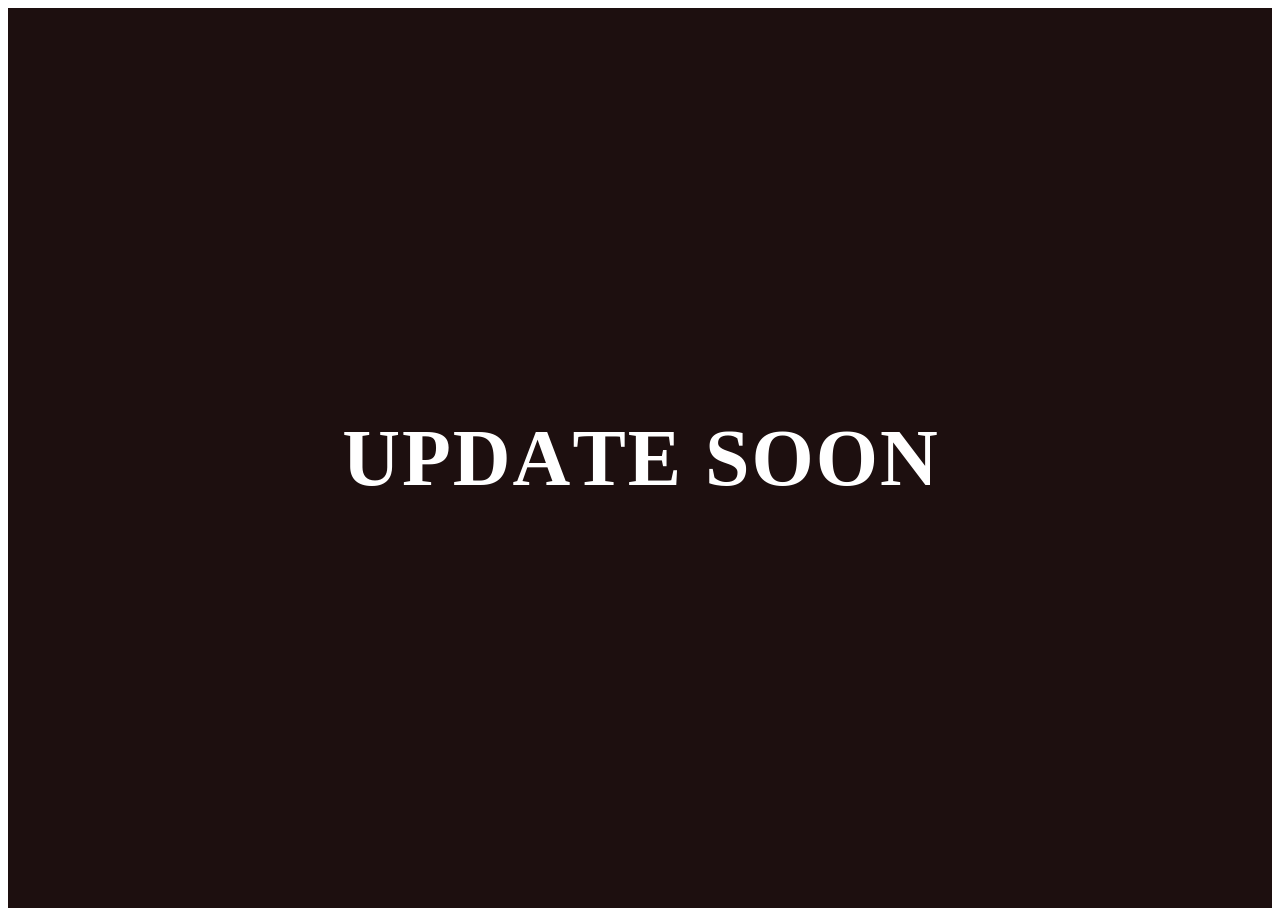
<file: assets/update soon/soon.html>
<!doctype html>
<html lang="en">
  <head>
    <meta charset="UTF-8" />
    <meta name="viewport" content="width=device-width, initial-scale=1.0" />
    <title>Update Soon</title>

    <link rel="icon" type="image/png" href="../images/favicon.png" />
    <style>
      .coming-soon {
        min-height: 100vh;
        display: flex;
        justify-content: center;
        align-items: center;
        background: #1d0f0f;
      }

      .wave {
        display: flex;
        gap: 2px;
        font-size: clamp(2.8rem, 7vw, 5rem);
        font-weight: 700;
        color: #fff;
        text-transform: uppercase;
      }

      .wave span {
        display: inline-block;
        animation: waveLetter 1.4s ease-in-out infinite;
      }

      .wave span:nth-child(1) {
        animation-delay: 0s;
      }
      .wave span:nth-child(2) {
        animation-delay: 0.1s;
      }
      .wave span:nth-child(3) {
        animation-delay: 0.2s;
      }
      .wave span:nth-child(4) {
        animation-delay: 0.3s;
      }
      .wave span:nth-child(5) {
        animation-delay: 0.4s;
      }
      .wave span:nth-child(6) {
        animation-delay: 0.5s;
      }
      .wave span:nth-child(8) {
        animation-delay: 0.7s;
      }
      .wave span:nth-child(9) {
        animation-delay: 0.8s;
      }
      .wave span:nth-child(10) {
        animation-delay: 0.9s;
      }
      .wave span:nth-child(11) {
        animation-delay: 1s;
      }

      @keyframes waveLetter {
        0%,
        40%,
        100% {
          transform: translateY(0);
        }
        20% {
          transform: translateY(-20px);
        }
      }
    </style>
  </head>
  <body>
    <section class="coming-soon">
      <h1 class="wave">
        <span>U</span>
        <span>p</span>
        <span>d</span>
        <span>a</span>
        <span>t</span>
        <span>e</span>

        <span>&nbsp;</span>

        <span>S</span>
        <span>o</span>
        <span>o</span>
        <span>n</span>
      </h1>
    </section>
  </body>
</html>
</file>
